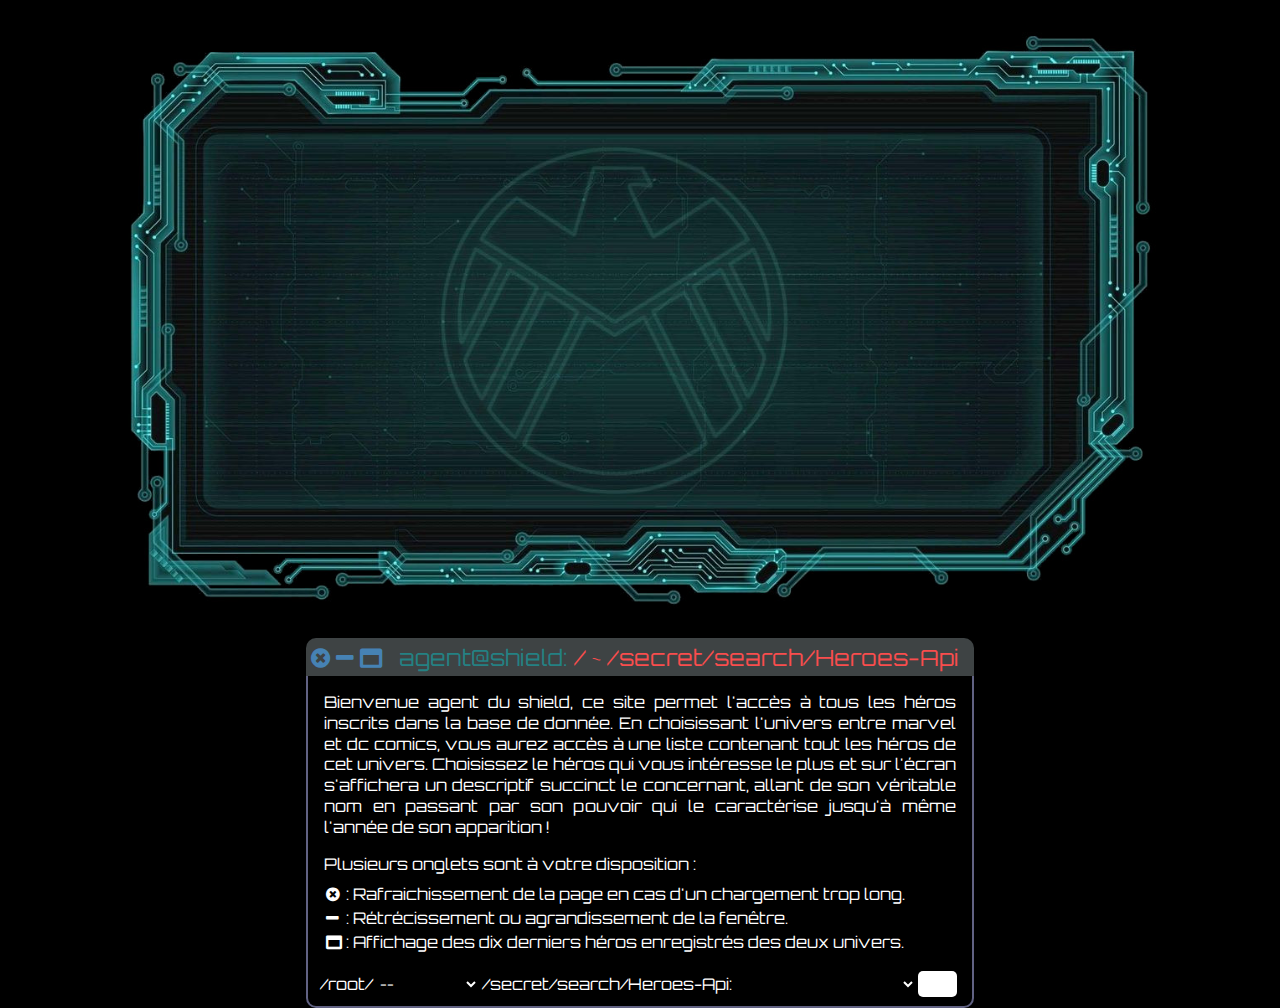
<file: index.html>
<!DOCTYPE html>
<html>

  <head>
    <meta charset="utf-8">
        <link href="https://fonts.googleapis.com/css?family=Orbitron" rel="stylesheet">
        <link rel="stylesheet" type="text/css" href="style.css">
        <link rel="stylesheet" href="font-awesome/css/font-awesome.min.css">
       	<script type="text/javascript" src="js/jquery.js"></script>
        <title>Super-Heros</title>
  </head>

  <body>

    <main>

		<!--Réception résultats requetes-->
      <div class="ecran">

  			<div id="info">
        </div>

      </div>
        <!--Image dossier-->
    </main>


    <footer>

		<!--Titre de l'encadrement-->
      <section class="terminal">

        	<h1>

        		<a href="index.html"><i class="fa fa-times-circle" aria-hidden="true"></i></a>
                <i class="fa fa-minus" id="accordeon" aria-hidden="true"></i>
                <a title="Affiche les 10 derniers héros enregistrés"><i id="lien" class="fa fa-window-maximize" aria-hidden="true"></i></a>
                <span>agent@shield:</span> / ~ /secret/search/Heroes-Api

        	</h1>

		<!--Texte descriptif-->
      	<div id="panel">

         	<div id="presentation">

                	<p>Bienvenue agent du shield, ce site permet l'accès à tous les héros inscrits dans la base de donnée.
                		En choisissant l'univers entre marvel et dc comics, vous aurez accès à une liste
                		contenant tout les héros de cet univers.
                		Choisissez le héros qui vous intéresse le plus et sur l'écran s'affichera un descriptif succinct le concernant, allant
                		de son véritable nom en passant par son pouvoir qui le caractérise jusqu'à même l'année de son apparition !
                	</p>

                	<p>Plusieurs onglets sont à votre disposition :</p>
                		<ul>
                		<li><i class="fa fa-times-circle blanc icone" aria-hidden="true"></i>: Rafraichissement de la page en cas d'un chargement trop long.</li>
                		<li><i class="fa fa-minus blanc icone" aria-hidden="true"></i>: Rétrécissement ou agrandissement de la fenêtre.</li>
                		<li><i class="fa fa-window-maximize blanc icone" aria-hidden="true"></i>: Affichage des dix derniers héros enregistrés des deux univers. </li>
							</ul>


         	</div>

		<!--Chargement des requetes-->
        	<div id="loading">
        	</div>

		<!--Formulaire de recherche-->
			<div id="search">

         	<label>/root/</label>
          	<select id="editeur">
          		<option value="">--</option>
           		<option value="marvel">Marvel</option>
            	<option value="dc">DC Comics</option>
          	</select>

          <label>/secret/search/Heroes-Api:</label>
          <select id="combo">
          </select>

          <button id="action">clik</button>

        </div>
      </div>


    </section>
  </footer>
  <script type="text/javascript" src="js/script.js"></script>
 </body>

</html>
</file>
<file: style.css>
/*----------Reset----------*/

html, body, div, span, applet, object, iframe,
h1, h2, h3, h4, h5, h6, p, blockquote, pre,
a, abbr, acronym, address, big, cite, code,
del, dfn, em, img, ins, kbd, q, s, samp,
small, strike, strong, sub, sup, tt, var,
b, u, i, center,
dl, dt, dd, ol, ul, li,
fieldset, form, label, legend,
table, caption, tbody, tfoot, thead, tr, th, td,
article, aside, canvas, details, embed,
figure, figcaption, footer, header, hgroup,
menu, nav, output, ruby, section, summary,
time, mark, audio, video {
	margin: 0;
	padding: 0;
	border: 0;
	font-size: 100%;
	font: inherit;
	vertical-align: baseline;
}
/*----------Sections principales----------*/
html {
    background-color: #000000;
    font-family: Orbitron;
  /* http://www.motorworldhype.com/wp-content/uploads/2012/04/Avengers_Acura_ShieldOpsSite.jpg */
}

#presentation, div > p {
  color: white;
  padding: 0.5em;
  margin: 0;
  line-height: 1.3em;
  max-width: 40.5em;
}

div > p {
	text-align: justify;
}

/*---------- Fin sections principales----------*/

/*----------Main----------*/

/*-----Affichage résultat*/
.ecran {
    background-image: url(images/fond.jpg);
    background-repeat: no-repeat;
    background-position: center;
    background-size: cover;
    max-width: 67em;
    min-height: 40em;
    margin: 0 auto;
}
#info > p.hidden:first-child {
    display: none;
}

#info {
    margin: 0 auto;
    padding: 9em;
}

#info > p.hidden:nth-child(2) {
	padding-top: 2.5em;
}

#info .hero {
	color: white;
	display: inline-table;
   min-width: 14em;
   padding: 1em;
   padding-left: 9em;
}
}

/*-----Image dossier-----*/

/*----------Fin main----------*/

/*----------Footer----------*/
footer {
    display: flex;
    margin: auto;
    padding: 2em;
}
footer > div {
    margin: 0 auto;
}
footer {
    display: table;
    margin: auto;
}
/*-----section encadrant texte + formulaire-----*/

section {
    display: flex;
}
section > p {
    padding: 1em;
    color: white;
}
.terminal {
    display: table;
    max-width: 46em;
    height: 20em;
    border-radius: 10px;
}

.terminal > h1 {
    border-radius: 10px 10px 0px 0px;
    background-color: #3e4344;
    color: #f94d4d;
    margin: 0 auto;
    margin-top: -2px;
    padding: 5px;
    font-size: 1.4em;
}

li {
	text-indent: -1.3em;
	padding-left: 3.2em;
	padding-right: 0.5em;
	list-style-type: none;
	list-style-position: inside;
	line-height: 1.5em;
}

.blanc {
	color: white;
}
/*-----Titre de l'encadrement-----*/
h1 > span {
    margin-left: 0.5em;
    color: #248183;
}
i {
    color: steelblue;
}
i:hover {
    color: white;
}

/*-----formulaire-----*/
#search {
    margin-top: 4em;
    display: flex;
    margin: 0 auto;
    padding: 9px;
}
#search > label {
    color: white;
    padding: 3px;
}
#editeur, #combo {
  font-family: 'Orbitron', sans-serif;
  background-color: black;
  color: white;
  border: none;

}

#combo {
    width:28%;
}

#editeur {
	width: 16%;
}

#pseudo {
    font-family: 'Orbitron', sans-serif;
    display: flex;
    width: 33%;
    background-color: black;
    color: white;
    border: 0.1px solid grey;
}
#action {
    background-color: white;
    color: white;
    border: none;
    border-radius: 5px;
    width: 6%;
    margin-left: 2px;
}
#action:hover {
    background-color: steelblue;
    color: steelblue;
}
img{
    width: 50%;
    height: 50%;
    display: table-caption;
    margin: auto;
}

.reduc {
	display: none;
}

#panel {
	 border-left: 2px;
    border-top: 0px;
    border-bottom: 2px;
    border-right: 2px;
    border-color: #616283;
    border-style: solid;
    border-radius: 0px 0px 10px 10px;
}
/*----------Fin footer----------*/


/*----------Animation loading-----------*/
#fountainTextG{
	margin:auto;
    display: table;
    padding: 1em;
}
.fountainTextG{
	color:rgb(0,0,0);
	font-family:Arial;
	font-size:24px;
	text-decoration:none;
	font-weight:normal;
	font-style:normal;
	float:left;
	animation-name:bounce_fountainTextG;
		-o-animation-name:bounce_fountainTextG;
		-ms-animation-name:bounce_fountainTextG;
		-webkit-animation-name:bounce_fountainTextG;
		-moz-animation-name:bounce_fountainTextG;
	animation-duration:2.09s;
		-o-animation-duration:2.09s;
		-ms-animation-duration:2.09s;
		-webkit-animation-duration:2.09s;
		-moz-animation-duration:2.09s;
	animation-iteration-count:infinite;
		-o-animation-iteration-count:infinite;
		-ms-animation-iteration-count:infinite;
		-webkit-animation-iteration-count:infinite;
		-moz-animation-iteration-count:infinite;
	animation-direction:normal;
		-o-animation-direction:normal;
		-ms-animation-direction:normal;
		-webkit-animation-direction:normal;
		-moz-animation-direction:normal;
	transform:scale(.5);
		-o-transform:scale(.5);
		-ms-transform:scale(.5);
		-webkit-transform:scale(.5);
		-moz-transform:scale(.5);
}#fountainTextG_1{
	animation-delay:0.75s;
		-o-animation-delay:0.75s;
		-ms-animation-delay:0.75s;
		-webkit-animation-delay:0.75s;
		-moz-animation-delay:0.75s;
}
#fountainTextG_2{
	animation-delay:0.9s;
		-o-animation-delay:0.9s;
		-ms-animation-delay:0.9s;
		-webkit-animation-delay:0.9s;
		-moz-animation-delay:0.9s;
}
#fountainTextG_3{
	animation-delay:1.05s;
		-o-animation-delay:1.05s;
		-ms-animation-delay:1.05s;
		-webkit-animation-delay:1.05s;
		-moz-animation-delay:1.05s;
}
#fountainTextG_4{
	animation-delay:1.2s;
		-o-animation-delay:1.2s;
		-ms-animation-delay:1.2s;
		-webkit-animation-delay:1.2s;
		-moz-animation-delay:1.2s;
}
#fountainTextG_5{
	animation-delay:1.35s;
		-o-animation-delay:1.35s;
		-ms-animation-delay:1.35s;
		-webkit-animation-delay:1.35s;
		-moz-animation-delay:1.35s;
}
#fountainTextG_6{
	animation-delay:1.5s;
		-o-animation-delay:1.5s;
		-ms-animation-delay:1.5s;
		-webkit-animation-delay:1.5s;
		-moz-animation-delay:1.5s;
}
#fountainTextG_7{
	animation-delay:1.64s;
		-o-animation-delay:1.64s;
		-ms-animation-delay:1.64s;
		-webkit-animation-delay:1.64s;
		-moz-animation-delay:1.64s;
}
#fountainTextG_8{
	animation-delay:1.79s;
		-o-animation-delay:1.79s;
		-ms-animation-delay:1.79s;
		-webkit-animation-delay:1.79s;
		-moz-animation-delay:1.79s;
}
#fountainTextG_9{
	animation-delay:1.94s;
		-o-animation-delay:1.94s;
		-ms-animation-delay:1.94s;
		-webkit-animation-delay:1.94s;
		-moz-animation-delay:1.94s;
}
#fountainTextG_10{
	animation-delay:2.09s;
		-o-animation-delay:2.09s;
		-ms-animation-delay:2.09s;
		-webkit-animation-delay:2.09s;
		-moz-animation-delay:2.09s;
}
#fountainTextG_11{
	animation-delay:2.24s;
		-o-animation-delay:2.24s;
		-ms-animation-delay:2.24s;
		-webkit-animation-delay:2.24s;
		-moz-animation-delay:2.24s;
}
#fountainTextG_12{
	animation-delay:2.39s;
		-o-animation-delay:2.39s;
		-ms-animation-delay:2.39s;
		-webkit-animation-delay:2.39s;
		-moz-animation-delay:2.39s;
}
@keyframes bounce_fountainTextG{
	0%{
		transform:scale(1);
		color:rgb(0,0,0);
	}

	100%{
		transform:scale(.5);
		color:rgb(255,255,255);
	}
}
@-o-keyframes bounce_fountainTextG{
	0%{
		-o-transform:scale(1);
		color:rgb(0,0,0);
	}

	100%{
		-o-transform:scale(.5);
		color:rgb(255,255,255);
	}
}
@-ms-keyframes bounce_fountainTextG{
	0%{
		-ms-transform:scale(1);
		color:rgb(0,0,0);
	}

	100%{
		-ms-transform:scale(.5);
		color:rgb(255,255,255);
	}
}
@-webkit-keyframes bounce_fountainTextG{
	0%{
		-webkit-transform:scale(1);
		color:rgb(0,0,0);
	}

	100%{
		-webkit-transform:scale(.5);
		color:rgb(255,255,255);
	}
}
@-moz-keyframes bounce_fountainTextG{
	0%{
		-moz-transform:scale(1);
		color:rgb(0,0,0);
	}

	100%{
		-moz-transform:scale(.5);
		color:rgb(255,255,255);
	}
}
/*----------Fin Animation loading-----------*/


@media(max-width:750px) {
	.terminal, h1 {
		font-size: 0.8em;	
	}
	
	#combo {
    width: 24%;
}
.ecran {
background-size: 45em;
}


}
</file>
